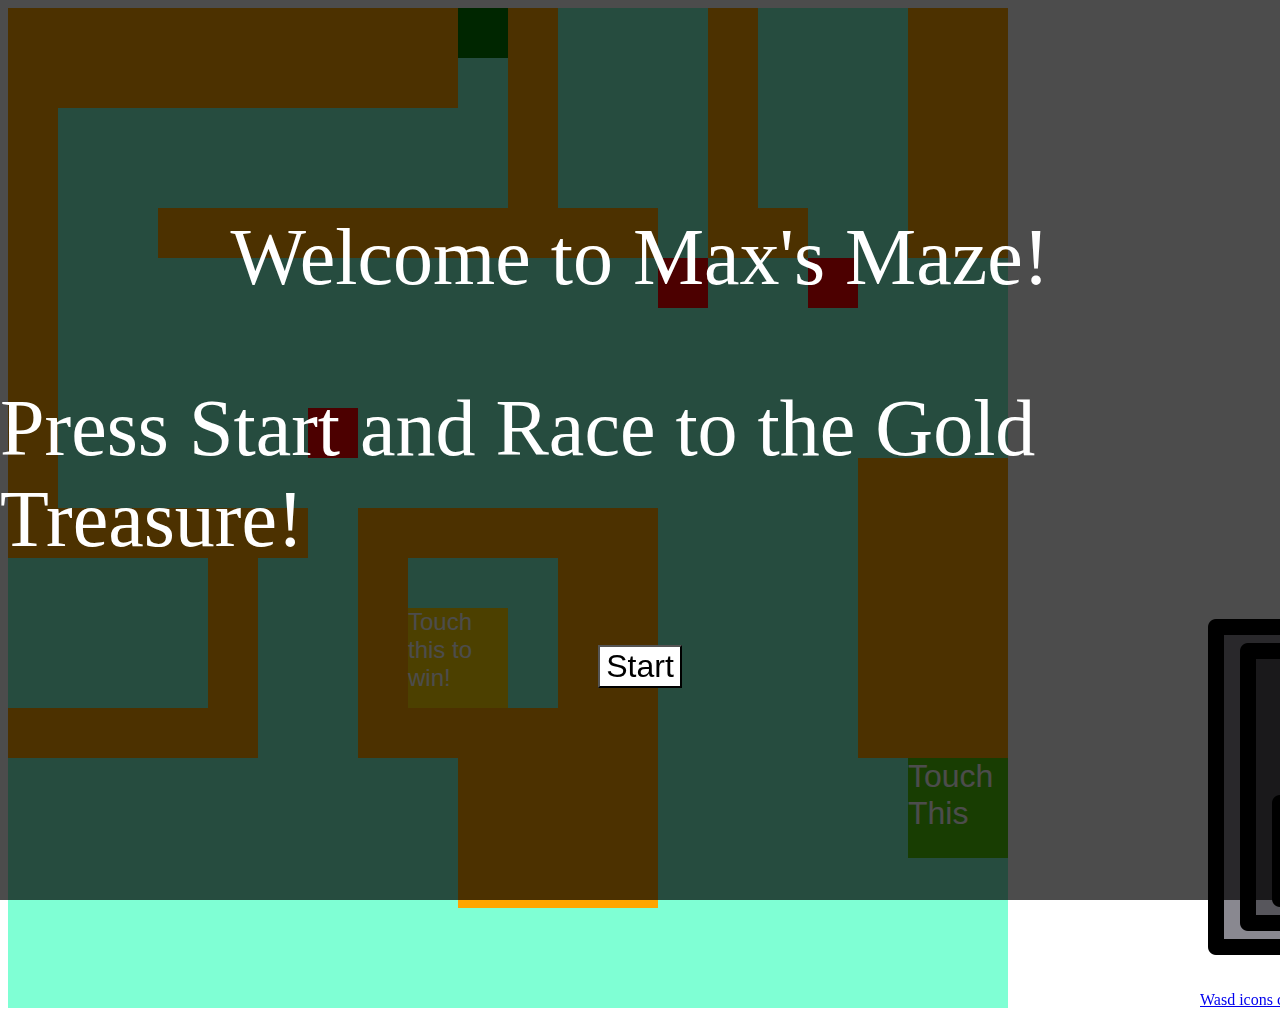
<file: index.html>
<!DOCTYPE html>
<html lang="en">
  <head>
    <meta charset="UTF-8" />
    <meta http-equiv="X-UA-Compatible" content="IE=edge" />
    <meta name="viewport" content="width=device-width, initial-scale=1.0" />
    <title>Document</title>
    <link rel="stylesheet" href="styles.css" />
  </head>
  <body>
    <div id="game-board">
      <div id="wall-1" class="wall"></div>
      <div id="wall-2" class="wall"></div>
      <div id="wall-3" class="wall"></div>
      <div id="wall-4" class="wall"></div>
      <div id="wall-5" class="wall"></div>
      <div id="wall-6" class="wall"></div>
      <div id="wall-7" class="wall"></div>
      <div id="wall-8" class="wall"></div>
      <div id="wall-9" class="wall"></div>
      <div id="wall-10" class="wall"></div>
      <div id="wall-11" class="wall"></div>
      <div id="wall-12" class="wall"></div>
      <div id="wall-13" class="wall"></div>
      <div id="wall-14" class="wall"></div>
      <div id="wall-15" class="wall"></div>
      <div id="wall-16" class="wall"></div>
      <div id="wall-17" class="wall"></div>
      <div id="wall-18" class="wall"></div>
      <div class="toggle-wall"></div>
      <div class="wall-toggle">Touch This</div>
      <div id="treasure">Touch this to win!</div>
      <div id="player"></div>
      <div id="enemy1"></div>
      <div id="enemy2"></div>
      <div id="enemy3"></div>
    </div>
    <div class="start-message show">
      Welcome to Max's Maze!
      <p>Press Start and Race to the Gold Treasure!</p>
      <button id="start">Start</button>
    </div>
    <div class="win-display">
      <h2 id="win-message"></h2>
      <button id="restart">Restart</button>
    </div>

    <div class="time-display">Time Display</div>
    <!-- a -->
    <div class="controls-display">
      <img src="./assets/keyboard.png" />
      <a href="https://www.flaticon.com/free-icons/wasd" title="wasd icons"
        >Wasd icons created by xnimrodx - Flaticon</a
      >
    </div>
    <div class="mobile-controls">
      <div id="up-btn-div"><button id="up-btn">Up</button></div>
      <div id="left-btn-div"><button id="left-btn">Left</button></div>
      <div id="right-btn-div"><button id="right-btn">Right</button></div>
      <div id="down-btn-div"><button id="down-btn">Down</button></div>
    </div>
    <script src="/data.js"></script>
    <script src="/npc.js"></script>
    <script src="/main.js"></script>
    <script src="/mobilecontrols.js"></script>
  </body>
</html>
</file>
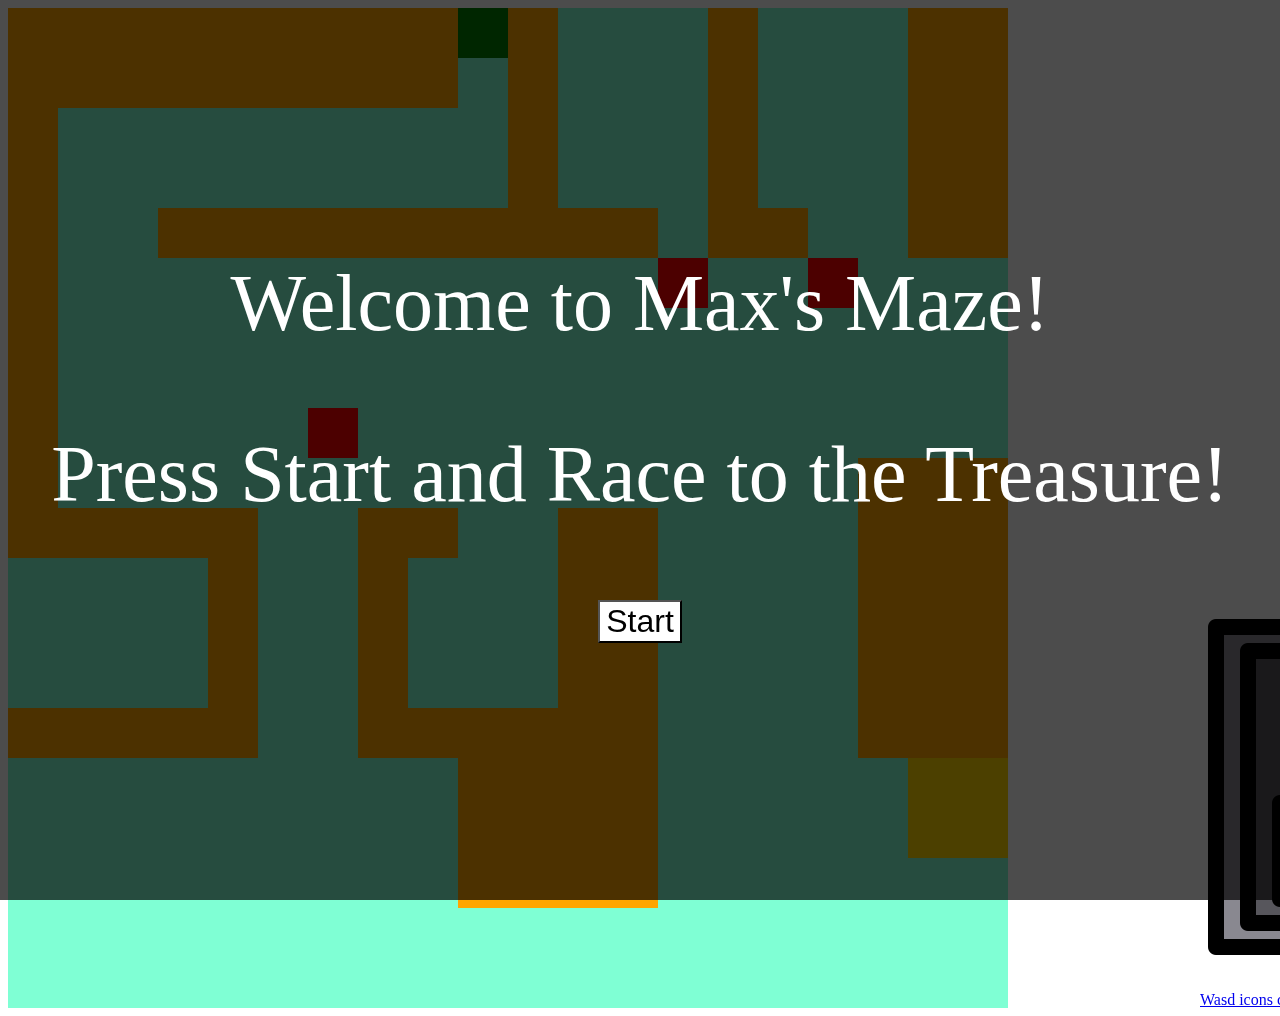
<file: Milestone-Project-1/index.html>
<!DOCTYPE html>
<html lang="en">
<head>
    <meta charset="UTF-8">
    <meta http-equiv="X-UA-Compatible" content="IE=edge">
    <meta name="viewport" content="width=device-width, initial-scale=1.0">
    <title>Document</title>
    <link rel="stylesheet" href="styles.css">
</head>
<body>
    <div id="game-board">
        <div id="wall-1" class="wall"></div>
        <div id="wall-2" class="wall"></div>
        <div id="wall-3" class="wall"></div>
        <div id="wall-4" class="wall"></div>
        <div id="wall-5" class="wall"></div>
        <div id="wall-6" class="wall"></div>
        <div id="wall-7" class="wall"></div>
        <div id="wall-8" class="wall"></div>
        <div id="wall-9" class="wall"></div>
        <div id="wall-10" class="wall"></div>
        <div id="wall-11" class="wall"></div>
        <div id="wall-12" class="wall"></div>
        <div id="wall-13" class="wall"></div>
        <div id="wall-14" class="wall"></div>
        <div id="wall-15" class="wall"></div>
        <div id="wall-16" class="wall"></div>
        <div id="wall-17" class="wall"></div>
        <div id="treasure"></div>
        <div id="player"></div>
        <div id="enemy1"></div>
        <div id="enemy2"></div>
        <div id="enemy3"></div>
    </div>
    <div class="start-message show">
        Welcome to Max's Maze!
        <p>Press Start and Race to the Treasure!</p>
        <button id="start">Start</button>
    </div>
    <div class="win-display">
        <h2 id="win-message"></h2>
        <button id="restart">Restart</button>
    </div>
    <div class="time-display">Time Display</div>
    <!-- a -->
    <div class="controls-display">
        <img src="./assets/keyboard.png">
        <a href="https://www.flaticon.com/free-icons/wasd" title="wasd icons">Wasd icons created by xnimrodx - Flaticon</a>
    </div>
    <script src="data.js"></script>
    <script src="npc.js"></script>
    <script src="main.js"></script>
</body>
</html>
</file>
<file: styles.css>
:root {
  /* if changing board size make sure to change both variables */
  --board-size: 1000;
  --board-size-px: 1000px;
  --player-size: calc(var(--board-size-px) / 20);
  --wall-color: orange;
  --treasure-color: gold;
  --walltoggle-color: rgb(81, 204, 9);
  --player-color: green;
  --enemy-color: red;
}
/* target gameboard div and create gameboard using CSS grid */

#game-board {
  background-color: aquamarine;
  height: var(--board-size-px);
  width: var(--board-size-px);
  display: grid;
  border: 2px;
  /* 20x20 grid */
  grid-template-columns: repeat(20, 1fr);
  grid-template-rows: repeat(20, 1fr);
}

#wall-1 {
  grid-column-start: 1;
  grid-column-end: 10;
  grid-row-start: 1;
  grid-row-end: 3;
  background-color: var(--wall-color);
}

#wall-2 {
  grid-column-start: 1;
  grid-column-end: 1;
  grid-row-start: 1;
  grid-row-end: 11;
  background-color: var(--wall-color);
}
#wall-3 {
  grid-column-start: 1;
  grid-column-end: 5;
  grid-row-start: 11;
  grid-row-end: 11;
  background-color: var(--wall-color);
}

#wall-4 {
  grid-column-start: 5;
  grid-column-end: 5;
  grid-row-start: 11;
  grid-row-end: 15;
  background-color: var(--wall-color);
}
#wall-5 {
  grid-column-start: 1;
  grid-column-end: 6;
  grid-row-start: 15;
  grid-row-end: 15;
  background-color: var(--wall-color);
}
#wall-6 {
  grid-column-start: 11;
  grid-column-end: 11;
  grid-row-start: 1;
  grid-row-end: 6;
  background-color: var(--wall-color);
}
#wall-7 {
  grid-column-start: 11;
  grid-column-end: 11;
  grid-row-start: 1;
  grid-row-end: 6;
  background-color: var(--wall-color);
}
#wall-8 {
  grid-column-start: 4;
  grid-column-end: 14;
  grid-row-start: 5;
  grid-row-end: 6;
  background-color: var(--wall-color);
}
#wall-9 {
  grid-column-start: 15;
  grid-column-end: 15;
  grid-row-start: 1;
  grid-row-end: 6;
  background-color: var(--wall-color);
}
#wall-10 {
  grid-column-start: 15;
  grid-column-end: 17;
  grid-row-start: 5;
  grid-row-end: 5;
  background-color: var(--wall-color);
}
#wall-11 {
  grid-column-start: 19;
  grid-column-end: 21;
  grid-row-start: 1;
  grid-row-end: 6;
  background-color: var(--wall-color);
}
#wall-12 {
  grid-column-start: 18;
  grid-column-end: 21;
  grid-row-start: 10;
  grid-row-end: 16;
  background-color: var(--wall-color);
}
#wall-13 {
  grid-column-start: 8;
  grid-column-end: 10;
  grid-row-start: 11;
  grid-row-end: 11;
  background-color: var(--wall-color);
}
#wall-14 {
  grid-column-start: 8;
  grid-column-end: 8;
  grid-row-start: 11;
  grid-row-end: 16;
  background-color: var(--wall-color);
}
#wall-15 {
  grid-column-start: 8;
  grid-column-end: 12;
  grid-row-start: 15;
  grid-row-end: 15;
  background-color: var(--wall-color);
}
#wall-16 {
  grid-column-start: 10;
  grid-column-end: 14;
  grid-row-start: 15;
  grid-row-end: 19;
  background-color: var(--wall-color);
}
#wall-17 {
  grid-column-start: 12;
  grid-column-end: 14;
  grid-row-start: 11;
  grid-row-end: 19;
  background-color: var(--wall-color);
}
#wall-18 {
  grid-column-start: 6;
  grid-column-end: 6;
  grid-row-start: 11;
  grid-row-end: 11;
  background-color: var(--wall-color);
}
.toggle-wall {
  grid-column-start: 10;
  grid-column-end: 12;
  grid-row-start: 11;
  grid-row-end: 11;
  background-color: var(--wall-color);
}
.toggle-wall.hide {
  display: none;
}
#treasure {
  grid-column-start: 9;
  grid-column-end: 11;
  grid-row-start: 13;
  grid-row-end: 15;
  background-color: var(--treasure-color);
  font-size: 1.5rem;
  color: white;
  font-family: Arial, Helvetica, sans-serif;
}
.wall-toggle {
  grid-column-start: 19;
  grid-column-end: 21;
  grid-row-start: 16;
  grid-row-end: 18;
  background-color: var(--walltoggle-color);
  font-size: 2rem;
  font-family: Arial, Helvetica, sans-serif;
  color: white;
}
.wall-toggle.hide {
  display: none;
}
#player {
  grid-column-start: 10;
  grid-column-end: 10;
  grid-row-start: 1;
  grid-row-end: 1;
  background-color: var(--player-color);
  position: relative;
  width: var(--player-size);
  height: var(--player-size);
  left: 0px;
  top: 0px;
}
#enemy1 {
  grid-column-start: 7;
  grid-column-end: 7;
  grid-row-start: 11;
  grid-row-end: 11;
  width: var(--player-size);
  height: var(--player-size);
  background-color: var(--enemy-color);
  position: relative;
}
#enemy2 {
  grid-column-start: 14;
  grid-column-end: 14;
  grid-row-start: 5;
  grid-row-end: 5;
  width: var(--player-size);
  height: var(--player-size);
  background-color: var(--enemy-color);
  position: relative;
}
#enemy3 {
  grid-column-start: 17;
  grid-column-end: 17;
  grid-row-start: 5;
  grid-row-end: 5;
  width: var(--player-size);
  height: var(--player-size);
  background-color: var(--enemy-color);
  position: relative;
}

.start-message {
  position: fixed;
  top: 0;
  left: 0;
  right: 0;
  bottom: 0;
  background-color: rgba(0, 0, 0, 0.7);
  display: none;
  justify-content: center;
  align-items: center;
  color: white;
  font-size: 5rem;

  flex-direction: column;
  z-index: 1;
}
.win-display {
  position: fixed;
  top: 0;
  left: 0;
  right: 0;
  bottom: 0;
  background-color: rgba(0, 0, 0, 0.7);
  display: none;
  justify-content: center;
  align-items: center;
  color: white;
  font-size: 5rem;

  flex-direction: column;
  z-index: 1;
}
.start-message button {
  font-size: xx-large;
  background-color: white;
  cursor: pointer;
}
.win-display button {
  font-size: xx-large;
  background-color: white;
  cursor: pointer;
}
.start-message.show {
  display: flex;
}
.win-display.show {
  display: flex;
}
.time-display {
  position: fixed;
  top: 200px;
  left: 1300px;
  font-size: 3rem;
}
.controls-display {
  position: fixed;
  top: 475px;
  left: 1200px;
}
.mobile-controls {
  display: none;
}

@media screen and (max-width: 500px) {
  :root {
    --board-size: 320;
    --board-size-px: 320px;
    --player-size: calc(var(--board-size-px) / 20);
  }
  .start-message {
    font-size: 1rem;
  }
  .win-display {
    font-size: 1rem;
  }
  .wall-toggle {
    font-size: 0.5rem;
  }
  #treasure {
    font-size: 0.5rem;
  }
  .mobile-controls {
    display: grid;
    grid-template-columns: repeat(3, 1fr);
    grid-template-rows: repeat(3, 1fr);
    justify-content: center;
    align-items: center;
    align-content: center;
    justify-items: center;
  }
  .mobile-controls button {
    font-size: 1.5rem;
  }
  #up-btn-div {
    grid-column-start: 2;
    grid-column-end: 2;
    grid-row-start: 1;
    grid-row-end: 1;
  }
  #left-btn-div {
    grid-column-start: 1;
    grid-column-end: 1;
    grid-row-start: 2;
    grid-row-end: 2;
  }
  #right-btn-div {
    grid-column-start: 3;
    grid-column-end: 3;
    grid-row-start: 2;
    grid-row-end: 2;
  }
  #down-btn-div {
    grid-column-start: 2;
    grid-column-end: 2;
    grid-row-start: 3;
    grid-row-end: 3;
  }
}
</file>
<file: Milestone-Project-1/styles.css>
/* target gameboard div and create gameboard using CSS grid */

#game-board{
    background-color: aquamarine;

    /* gonna lock this down to 1000 x 1000 to get a handle on things */
    height: 1000px;
    width: 1000px;
    display: grid;
    border: 2px;
    

    /* starting with 20 by 20 grid to see how it looks  */
    grid-template-columns: repeat(20, 1fr) ;
    grid-template-rows: repeat(20, 1fr);

}



#wall-1{
    grid-column-start: 1;
  grid-column-end: 10;
  grid-row-start: 1;
  grid-row-end: 3;
  background-color: orange;
}

#wall-2{
    grid-column-start: 1;
    grid-column-end: 1;
    grid-row-start: 1;
    grid-row-end: 11;
    background-color: orange;
}
#wall-3{
    grid-column-start: 1;
    grid-column-end: 5;
    grid-row-start: 11;
    grid-row-end: 11;
    background-color: orange;
}

#wall-4{
    grid-column-start: 5;
    grid-column-end: 5;
    grid-row-start: 11;
    grid-row-end: 15;
    background-color: orange;
}
#wall-5{
    grid-column-start: 1;
    grid-column-end: 6;
    grid-row-start: 15;
    grid-row-end: 15;
    background-color: orange;
}
#wall-6{
    grid-column-start: 11;
    grid-column-end: 11;
    grid-row-start: 1;
    grid-row-end: 6;
    background-color: orange;
}
#wall-7{
    grid-column-start: 11;
    grid-column-end: 11;
    grid-row-start: 1;
    grid-row-end: 6;
    background-color: orange;
}
#wall-8{
    grid-column-start: 4;
    grid-column-end: 14;
    grid-row-start: 5;
    grid-row-end: 6;
    background-color: orange;
}
#wall-9{
    grid-column-start: 15;
    grid-column-end: 15;
    grid-row-start: 1;
    grid-row-end: 6;
    background-color: orange;
}
#wall-10{
    grid-column-start: 15;
    grid-column-end: 17;
    grid-row-start: 5;
    grid-row-end: 5;
    background-color: orange;
}
#wall-11{
    grid-column-start: 19;
    grid-column-end: 21;
    grid-row-start: 1;
    grid-row-end: 6;
    background-color: orange;
}
#wall-12{
    grid-column-start: 18;
    grid-column-end: 21;
    grid-row-start: 10;
    grid-row-end: 16;
    background-color: orange;
}
#wall-13{
    grid-column-start: 8;
    grid-column-end: 10;
    grid-row-start: 11;
    grid-row-end: 11;
    background-color: orange;
}
#wall-14{
    grid-column-start: 8;
    grid-column-end: 8;
    grid-row-start: 11;
    grid-row-end: 16;
    background-color: orange;
}
#wall-15{
    grid-column-start: 8;
    grid-column-end: 12;
    grid-row-start: 15;
    grid-row-end: 15;
    background-color: orange;
}
#wall-16{
    grid-column-start: 10;
    grid-column-end: 14;
    grid-row-start: 15;
    grid-row-end: 19;
    background-color: orange;
}
#wall-17{
    grid-column-start: 12;
    grid-column-end: 14;
    grid-row-start: 11;
    grid-row-end: 19;
    background-color: orange;
}
#treasure{
    grid-column-start: 19;
    grid-column-end: 21;
    grid-row-start: 16;
    grid-row-end: 18;
    background-color: gold;
}
#player{
    grid-column-start: 10;
    grid-column-end: 10;
    grid-row-start: 1;
    grid-row-end: 1;
    background-color:green;
    position: relative;
    width: 50px;
    height: 50px;
    left: 0px;
    top: 0px;
}
#enemy1{
    grid-column-start: 7;
    grid-column-end: 7;
    grid-row-start: 11;
    grid-row-end: 11;
    width: 50px;
    height: 50px;
    background-color: red;
    position: relative;
}
#enemy2{
    grid-column-start: 14;
    grid-column-end: 14;
    grid-row-start: 5;
    grid-row-end: 5;
    width: 50px;
    height: 50px;
    background-color: red;
    position: relative;
}
#enemy3{
    grid-column-start: 17;
    grid-column-end: 17;
    grid-row-start: 5;
    grid-row-end: 5;
    width: 50px;
    height: 50px;
    background-color: red;
    position: relative;
}

.start-message{
    position: fixed;
    top: 0;
    left: 0;
    right: 0;
    bottom: 0;
    background-color: rgba(0,0,0, .7);
    display: none;
    justify-content: center;
    align-items: center;
    color:white;
    font-size: 5rem;
   
    flex-direction: column;
    z-index: 1;

}
.win-display{
    position: fixed;
    top: 0;
    left: 0;
    right: 0;
    bottom: 0;
    background-color: rgba(0,0,0, .7);
    display: none;
    justify-content: center;
    align-items: center;
    color:white;
    font-size: 5rem;
    
    flex-direction: column;
    z-index: 1;

}
.start-message button{
    font-size: xx-large;
    background-color: white;
    cursor: pointer;
}
.win-display button{
    font-size: xx-large;
    background-color: white;
    cursor: pointer;
}
.start-message.show{
    display:flex
}
.win-display.show{
    display: flex;
}
.time-display{
    position: fixed;
    top: 200px;
    left: 1300px;
    font-size: 3rem;
}
.controls-display{
    position: fixed;
    top: 475px;
    left: 1200px;

}
</file>
